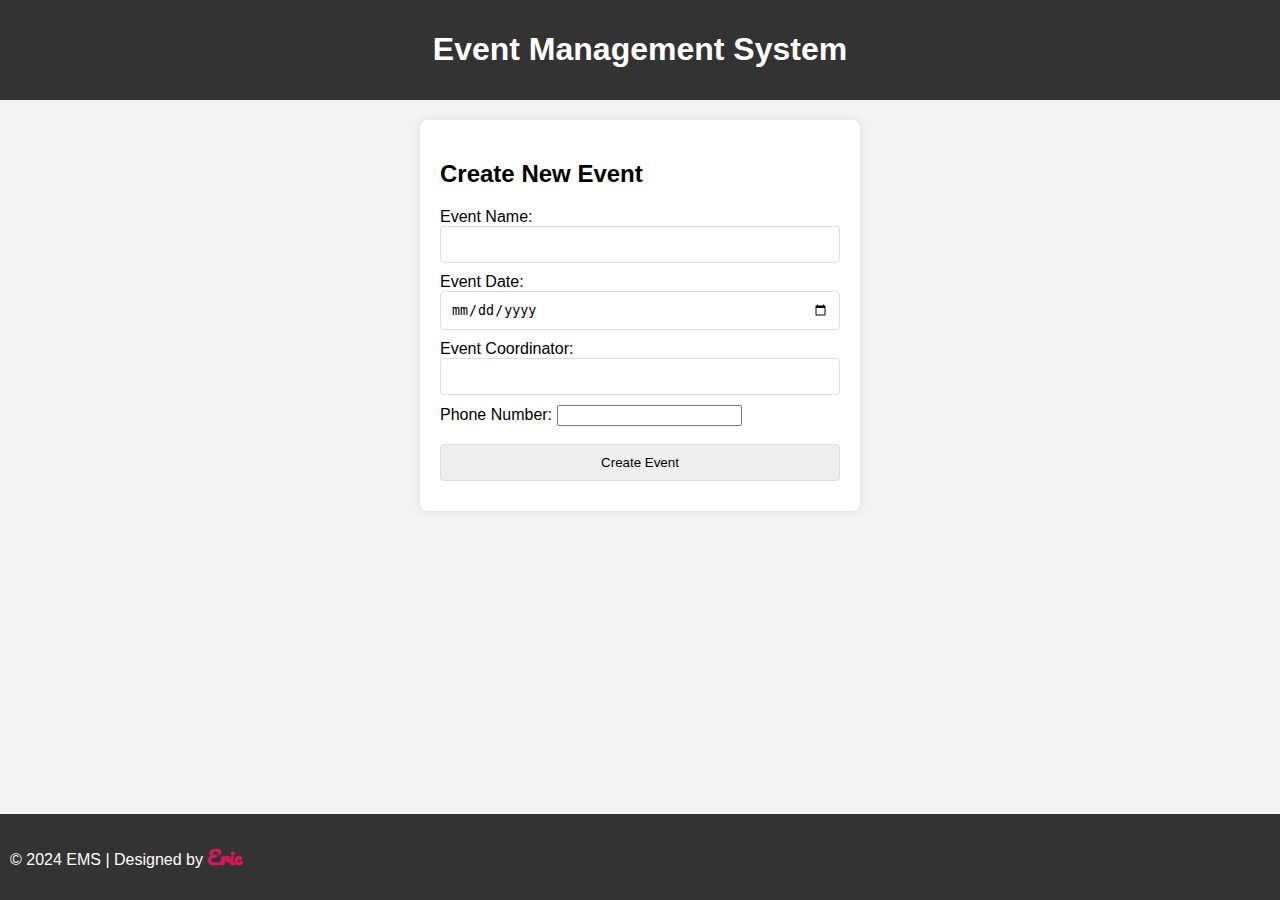
<file: templates/index.html>
<!DOCTYPE html>
<html lang="en">
<head>
    <meta charset="UTF-8">
    <meta name="viewport" content="width=device-width, initial-scale=1.0">
    <title>Event Management System</title>
    <link rel="stylesheet" href="https://fonts.googleapis.com/css?family=Pacifico&display=swap">
    <link rel="stylesheet" href="https://fonts.googleapis.com/css?family=Dancing+Script&display=swap">
    <link rel="stylesheet" href="https://fonts.googleapis.com/css?family=Lobster&display=swap">

    <style>
        body {
            font-family: 'Arial', sans-serif;
            margin: 0;
            padding: 0;
            background-color: #f4f4f4;
        }

        header {
            background-color: #333;
            color: #fff;
            padding: 10px;
            text-align: center;
        }

        section {
            margin: 20px;
        }

        .event-card {
            background-color: #fff;
            border: 1px solid #ddd;
            border-radius: 8px;
            padding: 20px;
            margin-bottom: 20px;
            box-shadow: 0 0 10px rgba(0, 0, 0, 0.1);
        }

        .event-card h2 {
            color: #333;
        }

        .event-form {
            max-width: 400px;
            margin: 0 auto;
            background-color: #fff;
            padding: 20px;
            border-radius: 8px;
            box-shadow: 0 0 10px rgba(0, 0, 0, 0.1);
        }

        .registration-form {
            display: none;
        }
        button {
            background-color: #333;
            color: #fff;
            padding: 10px 20px;
            border: none;
            cursor: pointer;
            border-radius: 4px;
            transition: background-color 0.3s ease; /* Add smooth transition effect */
        }
    
        button:hover {
            background-color: #663300; /* Brown color on hover */
        }
    
        button:active {
            background-color: #996633; /* Darker brown color on click */
        }
        input[type="text"], input[type="date"], input[type="submit"] {
            width: 100%;
            padding: 10px;
            margin-bottom: 10px;
            border: 1px solid #ddd;
            border-radius: 4px;
            box-sizing: border-box;
        }
        .signature-footer {
            position: fixed;
            bottom: 0;
            left: 0;
            width: 100%;
            background-color: #333;
            color: #fff;
            padding: 10px;
            text-align: left;
        }

        .signature {
            font-family: 'Pacifico', cursive; 
            font-size: 1.2em;
            color: rgb(225, 19, 95); 
            font-weight: bold;
        }

    </style>
</head>
<body>

    <header>
        <h1>Event Management System</h1>
    </header>

    <section>
        <div id="event-list"></div>
    </section>

    <section id="event-details" class="registration-form">
        <div id="event-details-content"></div>
        <button onclick="showEventList()">Back to Event List</button>
    </section>

    <section id="create-event" class="event-form">
        <h2>Create New Event</h2>
        <form onsubmit="createEvent(event)">
            <label for="eventName">Event Name:</label>
            <input type="text" id="eventName" required>

            <label for="eventDate">Event Date:</label>
            <input type="date" id="eventDate" required>

            <label for="eventCoordinator">Event Coordinator:</label>
            <input type="text" id="eventCoordinator" required>
            
            <label for="phoneNumber">Phone Number:</label>
            <input type="tel" id="phoneNumber" name="phoneNumber" required><br></br>

            <input type="submit" value="Create Event">
        </form>
    </section>

    <script>
        const events = [];

        function renderEventList() {
            const eventListDiv = document.getElementById('event-list');
            eventListDiv.innerHTML = '';

            events.forEach((event, index) => {
                const card = document.createElement('div');
                card.classList.add('event-card');
                card.innerHTML = `<h2>${event.name}</h2>
                                  <p>Date: ${event.date}</p>
                                  <button onclick="showEventDetails(${index})">View Details</button>`;
                eventListDiv.appendChild(card);
            });
        }

        function renderEventDetails(index) {
            const eventDetailsDiv = document.getElementById('event-details-content');
            const event = events[index];

            eventDetailsDiv.innerHTML = `<h2>${event.name}</h2>
                                         <p>Date: ${event.date}</p>
                                         <button onclick="registerForEvent(${index})">Register</button>`;
        }

        function showEventDetails(index) {
            renderEventDetails(index);
            document.getElementById('event-list').style.display = 'none';
            document.getElementById('create-event').style.display = 'none';
            document.getElementById('event-details').style.display = 'block';
        }

        function showEventList() {
            document.getElementById('event-list').style.display = 'block';
            document.getElementById('create-event').style.display = 'none';
            document.getElementById('event-details').style.display = 'none';
        }

        function showCreateEventForm() {
            document.getElementById('event-list').style.display = 'none';
            document.getElementById('create-event').style.display = 'block';
            document.getElementById('event-details').style.display = 'none';
        }

        function createEvent(event) {
            event.preventDefault();
            const eventName = document.getElementById('eventName').value;
            const eventDate = document.getElementById('eventDate').value;

            const newEvent = {
                name: eventName,
                date: eventDate
            };

            events.push(newEvent);
            renderEventList();
            showEventList();
        }

        function registerForEvent(index) {
            alert(`You have successfully registered for ${events[index].name}`);
        }


        renderEventList();
    </script>


<footer class="signature-footer">
    <p>&copy; 2024 EMS | Designed by <span class="signature">Eric</span></p>
</footer>


</body>
</html>
</file>
